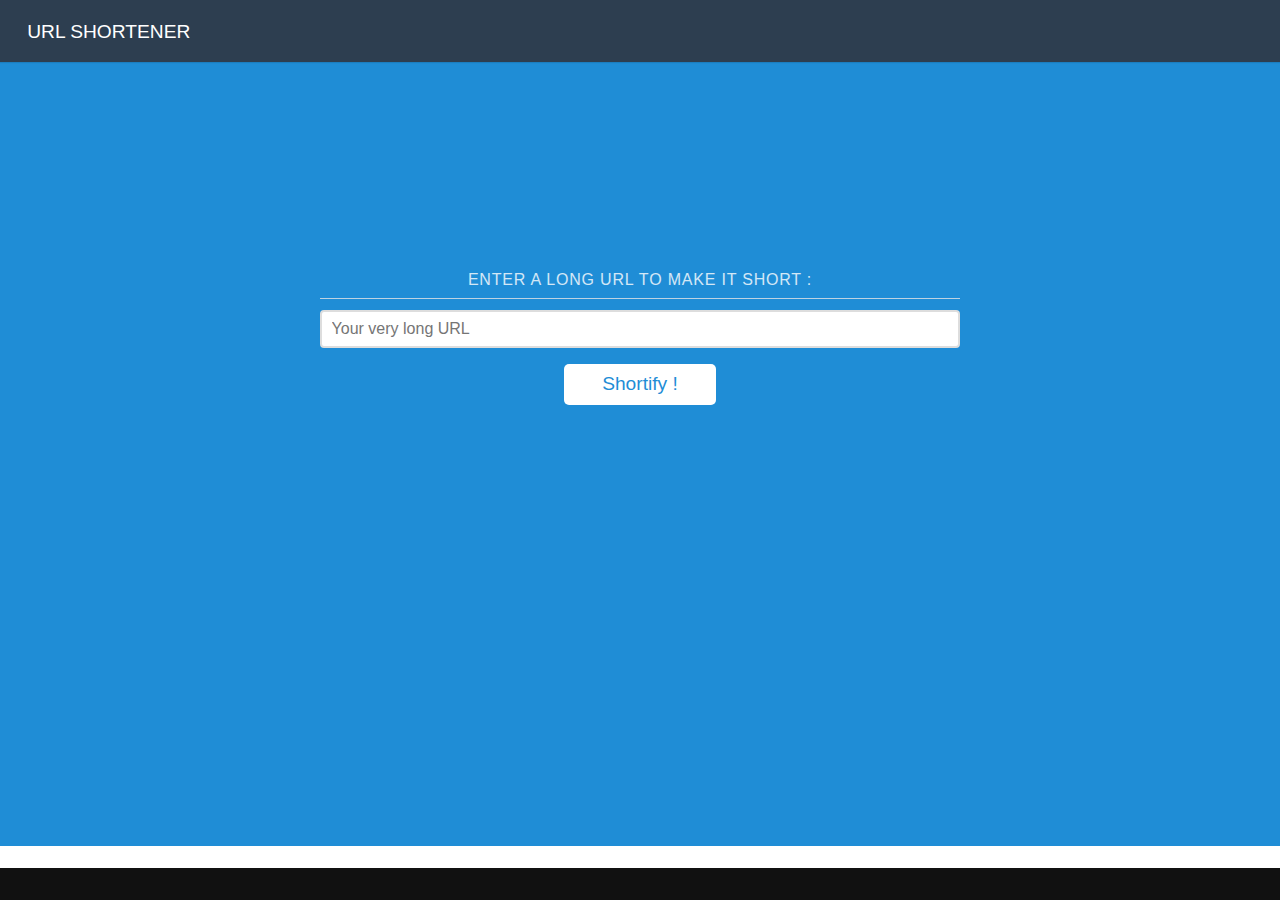
<file: src/main/resources/static/index.html>
<!DOCTYPE html>
<html lang="en">
<link rel="stylesheet" href="css/pure-min.css">
<link rel="stylesheet" href="css/grids-responsive-min.css">
<link rel="stylesheet" href="css/marketing.css">
<head>
    <meta charset="UTF-8">
    <title>Shortify</title>
</head>
<script  nonce="pmV4c3BhcmtlciDydWxlcyA7VQ==">
    function shortify() {
        var longURL = document.getElementById("longURL").value;
        if(IsURL(longURL)) {
            document.getElementById("longURL").style.color = "#777";
            document.getElementById("result").style.visibility='hidden';
            var xhr = new XMLHttpRequest();
            xhr.open("POST", "/");
            xhr.setRequestHeader("Content-Type", "application/json;charset=UTF-8");
            xhr.onload = function () {
                if (xhr.readyState === 4 && xhr.status == "200") {
                    var urlShort = JSON.parse(xhr.responseText).url;
                    var resultURL = document.getElementById("resultURL");
                    resultURL.value = urlShort;
                    document.getElementById("result").style.visibility='visible'
                }else {

                    document.getElementById("longURL").style.color = "#be0c22";
                }
            };
            xhr.send(JSON.stringify({"url":longURL}));
        }else{
            document.getElementById("longURL").style.color = "#be0c22";
        }

    }

    /**
     * @return {boolean}
     */
    function IsURL(url) {

        var strRegex = "^((https|http)?://)"
            + "?(([0-9a-z_!~*'().&=+$%-]+: )?[0-9a-z_!~*'().&=+$%-]+@)?"
            + "(([0-9]{1,3}\.){3}[0-9]{1,3}"
            + "|"
            + "([0-9a-z_!~*'()-]+\.)*"
            + "([0-9a-z][0-9a-z-]{0,61})?[0-9a-z]\."
            + "[a-z]{2,6})"
            + "(:[0-9]{1,4})?"
            + "((/?)|"
            + "(/[0-9a-z_!~*'().;?:@&=+$,%#-]+)+/?)$";
        var re=new RegExp(strRegex);
        return re.test(url);
    }
    function copyURL() {
        var copyText = document.getElementById("resultURL");
        copyText.select();
        document.execCommand("copy");
        alert("URL copy done");
    }
</script>
<body>


<div class="header">
    <div class="home-menu pure-menu pure-menu-horizontal pure-menu-fixed">
        <a class="pure-menu-heading" href="">URL Shortener</a>
    </div>
</div>

<div class="splash-container">
    <div class="splash">
        <form class="pure-form">
            <fieldset>
                <legend class="splash-subhead">Enter a long URL to make it short :</legend>

                <input id="longURL" type="url"  placeholder="Your very long URL">
                <button id="shortifyButton" type="button" class="pure-button pure-button-primary">Shortify !</button>


            </fieldset>
        </form>

        <form class="pure-form">
            <fieldset>
        <div id="result">
            <input class="pure-input-1-2" type="url" id="resultURL"  readonly>

            <button id="copyButton" type="button" class="pure-button pure-button-primary" >Copy</button>
        </div>
        </fieldset>
        </form>
    </div>
</div>
<div class="footer l-box is-center">
</div>
</body>
<script nonce="zx82zafucAzx82zafucA==">
    document.getElementById("shortifyButton").onclick=shortify;
    document.getElementById("copyButton").onclick=copyURL;
    document.getElementById("result").style.visibility='hidden';
    document.getElementById("longURL").style.color = "#777";
</script>
</html>
</file>
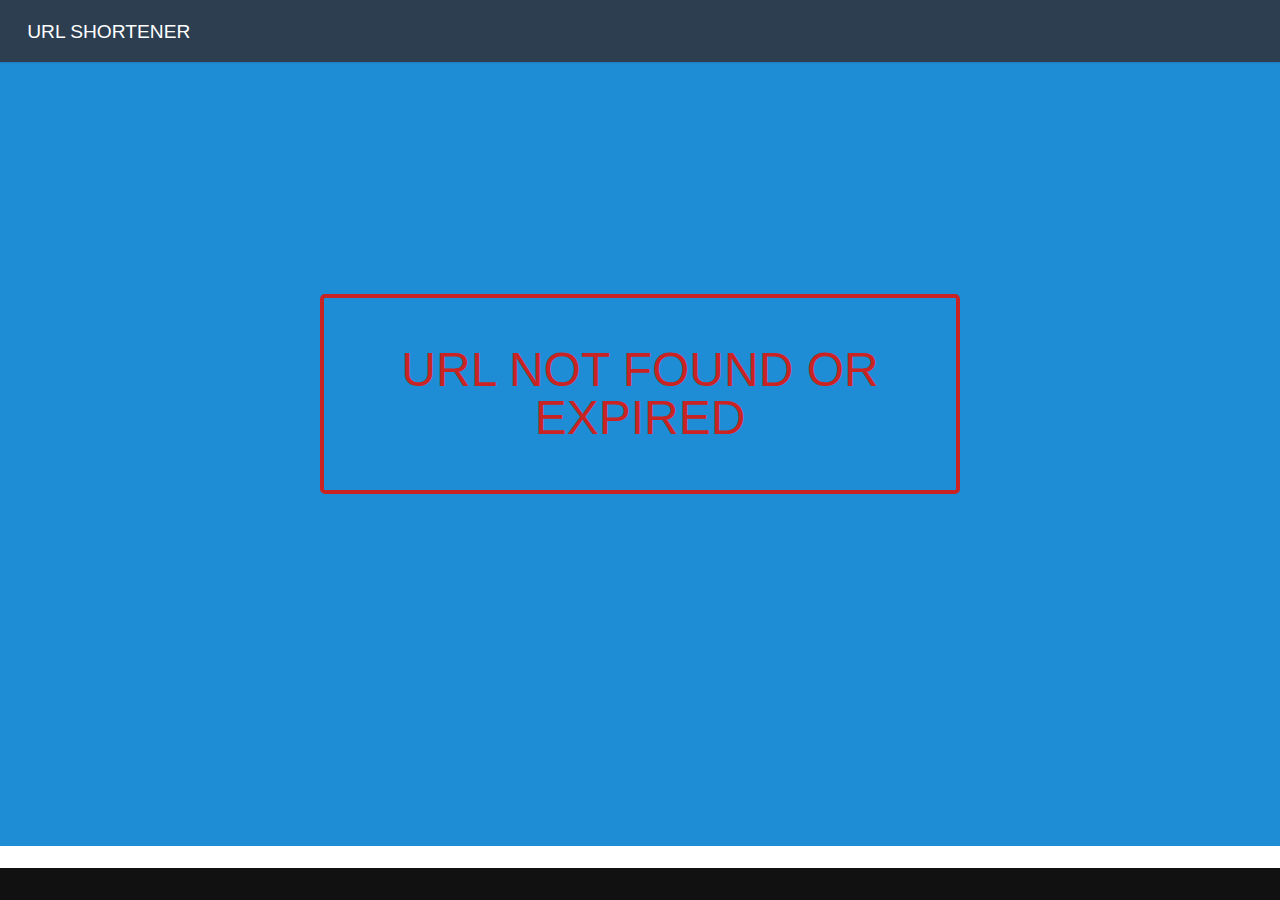
<file: src/main/resources/static/errorNotFound.html>
<!DOCTYPE html>
<html lang="en">
<link rel="stylesheet" href="css/pure-min.css">
<link rel="stylesheet" href="css/grids-responsive-min.css">
<link rel="stylesheet" href="css/marketing.css">
<head>
    <meta charset="UTF-8">
    <title>Shortify</title>
</head>
<body>


<div class="header">
    <div class="home-menu pure-menu pure-menu-horizontal pure-menu-fixed">
        <a class="pure-menu-heading" href="/">URL Shortener</a>
    </div>
</div>

<div class="splash-container">
    <div class="splash">
        <h1 class="splash-head">URL not found or expired</h1>
    </div>
</div>
<div class="footer l-box is-center">
</div>
</body>
</file>
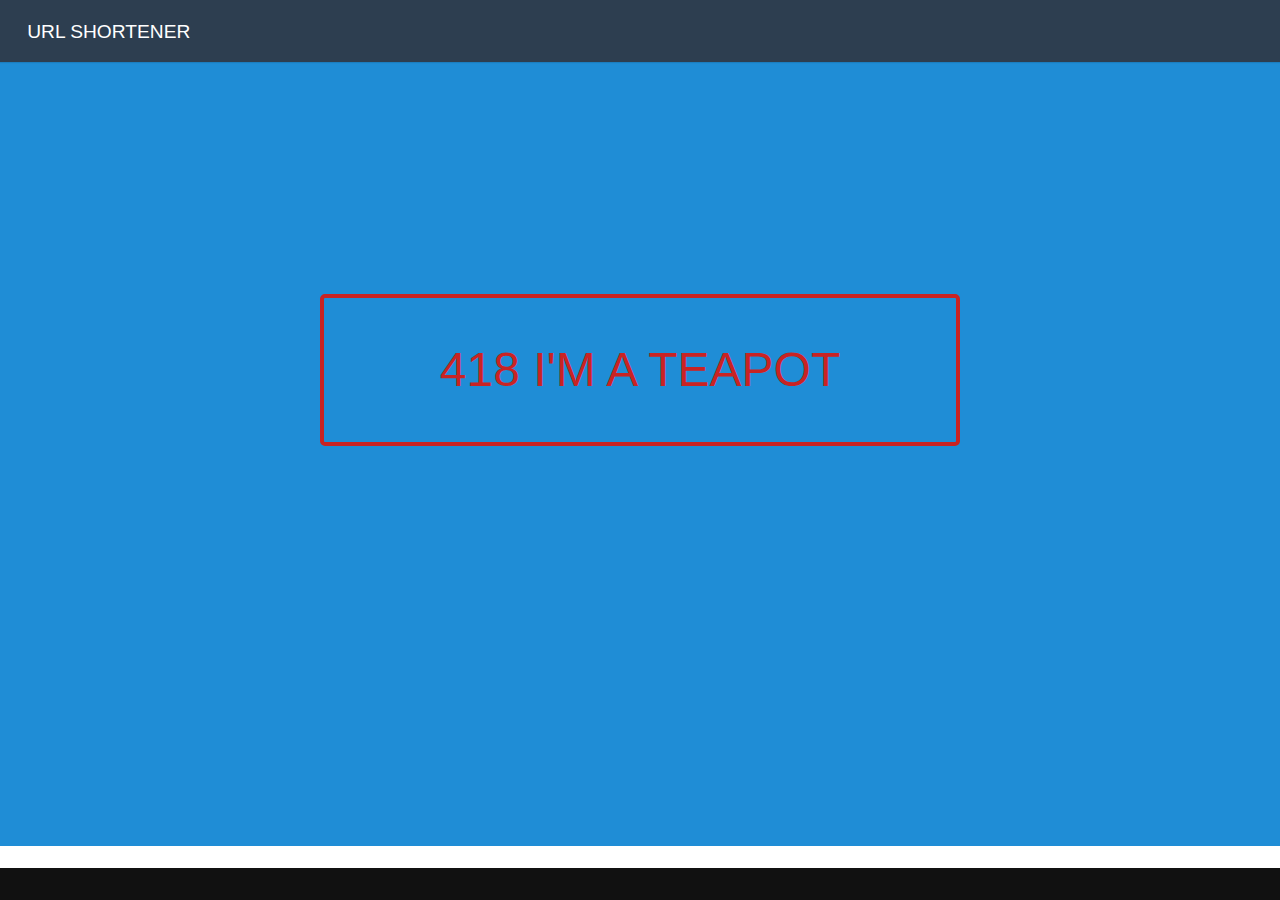
<file: src/main/resources/static/errorTeapot.html>
<!DOCTYPE html>
<html lang="en">
<link rel="stylesheet" href="css/pure-min.css">
<link rel="stylesheet" href="css/grids-responsive-min.css">
<link rel="stylesheet" href="css/marketing.css">
<head>
    <meta charset="UTF-8">
    <title>Shortify</title>
</head>
<body>


<div class="header">
    <div class="home-menu pure-menu pure-menu-horizontal pure-menu-fixed">
        <a class="pure-menu-heading" href="/">URL Shortener</a>
    </div>
</div>

<div class="splash-container">
    <div class="splash">
        <h1 class="splash-head">418 I'm a teapot</h1>
    </div>
</div>
<div class="footer l-box is-center">
</div>
</body>
</file>
<file: src/main/resources/static/css/grids-responsive-min.css>
/*!
Pure v1.0.0
Copyright 2013 Yahoo!
Licensed under the BSD License.
https://github.com/yahoo/pure/blob/master/LICENSE.md
*/
@media screen and (min-width:35.5em){.pure-u-sm-1,.pure-u-sm-1-1,.pure-u-sm-1-12,.pure-u-sm-1-2,.pure-u-sm-1-24,.pure-u-sm-1-3,.pure-u-sm-1-4,.pure-u-sm-1-5,.pure-u-sm-1-6,.pure-u-sm-1-8,.pure-u-sm-10-24,.pure-u-sm-11-12,.pure-u-sm-11-24,.pure-u-sm-12-24,.pure-u-sm-13-24,.pure-u-sm-14-24,.pure-u-sm-15-24,.pure-u-sm-16-24,.pure-u-sm-17-24,.pure-u-sm-18-24,.pure-u-sm-19-24,.pure-u-sm-2-24,.pure-u-sm-2-3,.pure-u-sm-2-5,.pure-u-sm-20-24,.pure-u-sm-21-24,.pure-u-sm-22-24,.pure-u-sm-23-24,.pure-u-sm-24-24,.pure-u-sm-3-24,.pure-u-sm-3-4,.pure-u-sm-3-5,.pure-u-sm-3-8,.pure-u-sm-4-24,.pure-u-sm-4-5,.pure-u-sm-5-12,.pure-u-sm-5-24,.pure-u-sm-5-5,.pure-u-sm-5-6,.pure-u-sm-5-8,.pure-u-sm-6-24,.pure-u-sm-7-12,.pure-u-sm-7-24,.pure-u-sm-7-8,.pure-u-sm-8-24,.pure-u-sm-9-24{display:inline-block;zoom:1;letter-spacing:normal;word-spacing:normal;vertical-align:top;text-rendering:auto}.pure-u-sm-1-24{width:4.1667%}.pure-u-sm-1-12,.pure-u-sm-2-24{width:8.3333%}.pure-u-sm-1-8,.pure-u-sm-3-24{width:12.5%}.pure-u-sm-1-6,.pure-u-sm-4-24{width:16.6667%}.pure-u-sm-1-5{width:20%}.pure-u-sm-5-24{width:20.8333%}.pure-u-sm-1-4,.pure-u-sm-6-24{width:25%}.pure-u-sm-7-24{width:29.1667%}.pure-u-sm-1-3,.pure-u-sm-8-24{width:33.3333%}.pure-u-sm-3-8,.pure-u-sm-9-24{width:37.5%}.pure-u-sm-2-5{width:40%}.pure-u-sm-10-24,.pure-u-sm-5-12{width:41.6667%}.pure-u-sm-11-24{width:45.8333%}.pure-u-sm-1-2,.pure-u-sm-12-24{width:50%}.pure-u-sm-13-24{width:54.1667%}.pure-u-sm-14-24,.pure-u-sm-7-12{width:58.3333%}.pure-u-sm-3-5{width:60%}.pure-u-sm-15-24,.pure-u-sm-5-8{width:62.5%}.pure-u-sm-16-24,.pure-u-sm-2-3{width:66.6667%}.pure-u-sm-17-24{width:70.8333%}.pure-u-sm-18-24,.pure-u-sm-3-4{width:75%}.pure-u-sm-19-24{width:79.1667%}.pure-u-sm-4-5{width:80%}.pure-u-sm-20-24,.pure-u-sm-5-6{width:83.3333%}.pure-u-sm-21-24,.pure-u-sm-7-8{width:87.5%}.pure-u-sm-11-12,.pure-u-sm-22-24{width:91.6667%}.pure-u-sm-23-24{width:95.8333%}.pure-u-sm-1,.pure-u-sm-1-1,.pure-u-sm-24-24,.pure-u-sm-5-5{width:100%}}@media screen and (min-width:48em){.pure-u-md-1,.pure-u-md-1-1,.pure-u-md-1-12,.pure-u-md-1-2,.pure-u-md-1-24,.pure-u-md-1-3,.pure-u-md-1-4,.pure-u-md-1-5,.pure-u-md-1-6,.pure-u-md-1-8,.pure-u-md-10-24,.pure-u-md-11-12,.pure-u-md-11-24,.pure-u-md-12-24,.pure-u-md-13-24,.pure-u-md-14-24,.pure-u-md-15-24,.pure-u-md-16-24,.pure-u-md-17-24,.pure-u-md-18-24,.pure-u-md-19-24,.pure-u-md-2-24,.pure-u-md-2-3,.pure-u-md-2-5,.pure-u-md-20-24,.pure-u-md-21-24,.pure-u-md-22-24,.pure-u-md-23-24,.pure-u-md-24-24,.pure-u-md-3-24,.pure-u-md-3-4,.pure-u-md-3-5,.pure-u-md-3-8,.pure-u-md-4-24,.pure-u-md-4-5,.pure-u-md-5-12,.pure-u-md-5-24,.pure-u-md-5-5,.pure-u-md-5-6,.pure-u-md-5-8,.pure-u-md-6-24,.pure-u-md-7-12,.pure-u-md-7-24,.pure-u-md-7-8,.pure-u-md-8-24,.pure-u-md-9-24{display:inline-block;zoom:1;letter-spacing:normal;word-spacing:normal;vertical-align:top;text-rendering:auto}.pure-u-md-1-24{width:4.1667%}.pure-u-md-1-12,.pure-u-md-2-24{width:8.3333%}.pure-u-md-1-8,.pure-u-md-3-24{width:12.5%}.pure-u-md-1-6,.pure-u-md-4-24{width:16.6667%}.pure-u-md-1-5{width:20%}.pure-u-md-5-24{width:20.8333%}.pure-u-md-1-4,.pure-u-md-6-24{width:25%}.pure-u-md-7-24{width:29.1667%}.pure-u-md-1-3,.pure-u-md-8-24{width:33.3333%}.pure-u-md-3-8,.pure-u-md-9-24{width:37.5%}.pure-u-md-2-5{width:40%}.pure-u-md-10-24,.pure-u-md-5-12{width:41.6667%}.pure-u-md-11-24{width:45.8333%}.pure-u-md-1-2,.pure-u-md-12-24{width:50%}.pure-u-md-13-24{width:54.1667%}.pure-u-md-14-24,.pure-u-md-7-12{width:58.3333%}.pure-u-md-3-5{width:60%}.pure-u-md-15-24,.pure-u-md-5-8{width:62.5%}.pure-u-md-16-24,.pure-u-md-2-3{width:66.6667%}.pure-u-md-17-24{width:70.8333%}.pure-u-md-18-24,.pure-u-md-3-4{width:75%}.pure-u-md-19-24{width:79.1667%}.pure-u-md-4-5{width:80%}.pure-u-md-20-24,.pure-u-md-5-6{width:83.3333%}.pure-u-md-21-24,.pure-u-md-7-8{width:87.5%}.pure-u-md-11-12,.pure-u-md-22-24{width:91.6667%}.pure-u-md-23-24{width:95.8333%}.pure-u-md-1,.pure-u-md-1-1,.pure-u-md-24-24,.pure-u-md-5-5{width:100%}}@media screen and (min-width:64em){.pure-u-lg-1,.pure-u-lg-1-1,.pure-u-lg-1-12,.pure-u-lg-1-2,.pure-u-lg-1-24,.pure-u-lg-1-3,.pure-u-lg-1-4,.pure-u-lg-1-5,.pure-u-lg-1-6,.pure-u-lg-1-8,.pure-u-lg-10-24,.pure-u-lg-11-12,.pure-u-lg-11-24,.pure-u-lg-12-24,.pure-u-lg-13-24,.pure-u-lg-14-24,.pure-u-lg-15-24,.pure-u-lg-16-24,.pure-u-lg-17-24,.pure-u-lg-18-24,.pure-u-lg-19-24,.pure-u-lg-2-24,.pure-u-lg-2-3,.pure-u-lg-2-5,.pure-u-lg-20-24,.pure-u-lg-21-24,.pure-u-lg-22-24,.pure-u-lg-23-24,.pure-u-lg-24-24,.pure-u-lg-3-24,.pure-u-lg-3-4,.pure-u-lg-3-5,.pure-u-lg-3-8,.pure-u-lg-4-24,.pure-u-lg-4-5,.pure-u-lg-5-12,.pure-u-lg-5-24,.pure-u-lg-5-5,.pure-u-lg-5-6,.pure-u-lg-5-8,.pure-u-lg-6-24,.pure-u-lg-7-12,.pure-u-lg-7-24,.pure-u-lg-7-8,.pure-u-lg-8-24,.pure-u-lg-9-24{display:inline-block;zoom:1;letter-spacing:normal;word-spacing:normal;vertical-align:top;text-rendering:auto}.pure-u-lg-1-24{width:4.1667%}.pure-u-lg-1-12,.pure-u-lg-2-24{width:8.3333%}.pure-u-lg-1-8,.pure-u-lg-3-24{width:12.5%}.pure-u-lg-1-6,.pure-u-lg-4-24{width:16.6667%}.pure-u-lg-1-5{width:20%}.pure-u-lg-5-24{width:20.8333%}.pure-u-lg-1-4,.pure-u-lg-6-24{width:25%}.pure-u-lg-7-24{width:29.1667%}.pure-u-lg-1-3,.pure-u-lg-8-24{width:33.3333%}.pure-u-lg-3-8,.pure-u-lg-9-24{width:37.5%}.pure-u-lg-2-5{width:40%}.pure-u-lg-10-24,.pure-u-lg-5-12{width:41.6667%}.pure-u-lg-11-24{width:45.8333%}.pure-u-lg-1-2,.pure-u-lg-12-24{width:50%}.pure-u-lg-13-24{width:54.1667%}.pure-u-lg-14-24,.pure-u-lg-7-12{width:58.3333%}.pure-u-lg-3-5{width:60%}.pure-u-lg-15-24,.pure-u-lg-5-8{width:62.5%}.pure-u-lg-16-24,.pure-u-lg-2-3{width:66.6667%}.pure-u-lg-17-24{width:70.8333%}.pure-u-lg-18-24,.pure-u-lg-3-4{width:75%}.pure-u-lg-19-24{width:79.1667%}.pure-u-lg-4-5{width:80%}.pure-u-lg-20-24,.pure-u-lg-5-6{width:83.3333%}.pure-u-lg-21-24,.pure-u-lg-7-8{width:87.5%}.pure-u-lg-11-12,.pure-u-lg-22-24{width:91.6667%}.pure-u-lg-23-24{width:95.8333%}.pure-u-lg-1,.pure-u-lg-1-1,.pure-u-lg-24-24,.pure-u-lg-5-5{width:100%}}@media screen and (min-width:80em){.pure-u-xl-1,.pure-u-xl-1-1,.pure-u-xl-1-12,.pure-u-xl-1-2,.pure-u-xl-1-24,.pure-u-xl-1-3,.pure-u-xl-1-4,.pure-u-xl-1-5,.pure-u-xl-1-6,.pure-u-xl-1-8,.pure-u-xl-10-24,.pure-u-xl-11-12,.pure-u-xl-11-24,.pure-u-xl-12-24,.pure-u-xl-13-24,.pure-u-xl-14-24,.pure-u-xl-15-24,.pure-u-xl-16-24,.pure-u-xl-17-24,.pure-u-xl-18-24,.pure-u-xl-19-24,.pure-u-xl-2-24,.pure-u-xl-2-3,.pure-u-xl-2-5,.pure-u-xl-20-24,.pure-u-xl-21-24,.pure-u-xl-22-24,.pure-u-xl-23-24,.pure-u-xl-24-24,.pure-u-xl-3-24,.pure-u-xl-3-4,.pure-u-xl-3-5,.pure-u-xl-3-8,.pure-u-xl-4-24,.pure-u-xl-4-5,.pure-u-xl-5-12,.pure-u-xl-5-24,.pure-u-xl-5-5,.pure-u-xl-5-6,.pure-u-xl-5-8,.pure-u-xl-6-24,.pure-u-xl-7-12,.pure-u-xl-7-24,.pure-u-xl-7-8,.pure-u-xl-8-24,.pure-u-xl-9-24{display:inline-block;zoom:1;letter-spacing:normal;word-spacing:normal;vertical-align:top;text-rendering:auto}.pure-u-xl-1-24{width:4.1667%}.pure-u-xl-1-12,.pure-u-xl-2-24{width:8.3333%}.pure-u-xl-1-8,.pure-u-xl-3-24{width:12.5%}.pure-u-xl-1-6,.pure-u-xl-4-24{width:16.6667%}.pure-u-xl-1-5{width:20%}.pure-u-xl-5-24{width:20.8333%}.pure-u-xl-1-4,.pure-u-xl-6-24{width:25%}.pure-u-xl-7-24{width:29.1667%}.pure-u-xl-1-3,.pure-u-xl-8-24{width:33.3333%}.pure-u-xl-3-8,.pure-u-xl-9-24{width:37.5%}.pure-u-xl-2-5{width:40%}.pure-u-xl-10-24,.pure-u-xl-5-12{width:41.6667%}.pure-u-xl-11-24{width:45.8333%}.pure-u-xl-1-2,.pure-u-xl-12-24{width:50%}.pure-u-xl-13-24{width:54.1667%}.pure-u-xl-14-24,.pure-u-xl-7-12{width:58.3333%}.pure-u-xl-3-5{width:60%}.pure-u-xl-15-24,.pure-u-xl-5-8{width:62.5%}.pure-u-xl-16-24,.pure-u-xl-2-3{width:66.6667%}.pure-u-xl-17-24{width:70.8333%}.pure-u-xl-18-24,.pure-u-xl-3-4{width:75%}.pure-u-xl-19-24{width:79.1667%}.pure-u-xl-4-5{width:80%}.pure-u-xl-20-24,.pure-u-xl-5-6{width:83.3333%}.pure-u-xl-21-24,.pure-u-xl-7-8{width:87.5%}.pure-u-xl-11-12,.pure-u-xl-22-24{width:91.6667%}.pure-u-xl-23-24{width:95.8333%}.pure-u-xl-1,.pure-u-xl-1-1,.pure-u-xl-24-24,.pure-u-xl-5-5{width:100%}}
</file>
<file: src/main/resources/static/css/marketing.css>
* {
    -webkit-box-sizing: border-box;
    -moz-box-sizing: border-box;
    box-sizing: border-box;
}

/*
 * -- BASE STYLES --
 * Most of these are inherited from Base, but I want to change a few.
 */
body {
    line-height: 1.7em;
    color: #7f8c8d;
    font-size: 13px;
}

h1,
h2,
h3,
h4,
h5,
h6,
label {
    color: #34495e;
}

.pure-img-responsive {
    max-width: 100%;
    height: auto;
}

/*
 * -- LAYOUT STYLES --
 * These are some useful classes which I will need
 */
.l-box {
    padding: 1em;
}

.l-box-lrg {
    padding: 2em;
    border-bottom: 1px solid rgba(0,0,0,0.1);
}

.is-center {
    text-align: center;
}



/*
 * -- PURE FORM STYLES --
 * Style the form inputs and labels
 */
.pure-form label {
    margin: 1em 0 0;
    font-weight: bold;
    font-size: 100%;
}

.pure-form input[type] {
    border: 2px solid #ddd;
    box-shadow: none;
    font-size: 100%;
    width: 100%;
    margin-bottom: 1em;
}

legend{
    color:white!important;
}

/*
 * -- PURE BUTTON STYLES --
 * I want my pure-button elements to look a little different
 */
.pure-button {
    background-color: #1f8dd6;
    color: white;
    padding: 0.5em 2em;
    border-radius: 5px;
}

.pure-button-primary {
    background: white;
    color: #1f8dd6;
    border-radius: 5px;
    font-size: 120%;
}


/*
 * -- MENU STYLES --
 * I want to customize how my .pure-menu looks at the top of the page
 */

.home-menu {
    padding: 0.5em;
    text-align: center;
    box-shadow: 0 1px 1px rgba(0,0,0, 0.10);
}
.home-menu {
    background: #2d3e50;
}
.pure-menu.pure-menu-fixed {
    /* Fixed menus normally have a border at the bottom. */
    border-bottom: none;
    /* I need a higher z-index here because of the scroll-over effect. */
    z-index: 4;
}

.home-menu .pure-menu-heading {
    color: white;
    font-weight: 400;
    font-size: 120%;
}

.home-menu .pure-menu-selected a {
    color: white;
}

.home-menu a {
    color: #6FBEF3;
}
.home-menu li a:hover,
.home-menu li a:focus {
    background: none;
    border: none;
    color: #AECFE5;
}


/*
 * -- SPLASH STYLES --
 * This is the blue top section that appears on the page.
 */

.splash-container {
    background: #1f8dd6;
    z-index: 1;
    overflow: hidden;
    /* The following styles are required for the "scroll-over" effect */
    width: 100%;
    height: 94%;
    top: 0;
    left: 0;
    position: fixed !important;
}

.splash {
    /* absolute center .splash within .splash-container */
    width: 80%;
    height: 50%;
    margin: auto;
    position: absolute;
    top: 100px; left: 0; bottom: 0; right: 0;
    text-align: center;
    text-transform: uppercase;
}

/* This is the main heading that appears on the blue section */
.splash-head {
    font-size: 20px;
    font-weight: bold;
    color: white;
    border: 3px solid white;
    padding: 1em 1.6em;
    font-weight: 100;
    border-radius: 5px;
    line-height: 1em;
}

/* This is the subheading that appears on the blue section */
.splash-subhead {
    color: white;
    letter-spacing: 0.05em;
    opacity: 0.8;
}

/*
 * -- CONTENT STYLES --
 * This represents the content area (everything below the blue section)
 */
.content-wrapper {
    /* These styles are required for the "scroll-over" effect */
    position: absolute;
    top: 87%;
    width: 100%;
    min-height: 12%;
    z-index: 2;
    background: white;

}

/* We want to give the content area some more padding */
.content {
    padding: 1em 1em 3em;
}

/* This is the class used for the main content headers (<h2>) */
.content-head {
    font-weight: 400;
    text-transform: uppercase;
    letter-spacing: 0.1em;
    margin: 2em 0 1em;
}

/* This is a modifier class used when the content-head is inside a ribbon */
.content-head-ribbon {
    color: white;
}

/* This is the class used for the content sub-headers (<h3>) */
.content-subhead {
    color: #1f8dd6;
}
    .content-subhead i {
        margin-right: 7px;
    }

/* This is the class used for the dark-background areas. */
.ribbon {
    background: #2d3e50;
    color: #aaa;
}

/* This is the class used for the footer */
.footer {
    background: #111;
    position: fixed;
    bottom: 0;
    width: 100%;
}

/*
 * -- TABLET (AND UP) MEDIA QUERIES --
 * On tablets and other medium-sized devices, we want to customize some
 * of the mobile styles.
 */
@media (min-width: 48em) {

    /* We increase the body font size */
    body {
        font-size: 16px;
    }

    /* We can align the menu header to the left, but float the
    menu items to the right. */
    .home-menu {
        text-align: left;
    }
        .home-menu ul {
            float: right;
        }

    /* We increase the height of the splash-container */
/*    .splash-container {
        height: 500px;
    }*/

    /* We decrease the width of the .splash, since we have more width
    to work with */
    .splash {
        width: 50%;
        height: 50%;
    }

    .splash-head {
        font-size: 250%;
        color : #c92323 !important;
        border: 4px solid #c92323 !important;
    }


    /* We remove the border-separator assigned to .l-box-lrg */
    .l-box-lrg {
        border: none;
    }

}

/*
 * -- DESKTOP (AND UP) MEDIA QUERIES --
 * On desktops and other large devices, we want to over-ride some
 * of the mobile and tablet styles.
 */
@media (min-width: 78em) {
    /* We increase the header font size even more */
    .splash-head {
        font-size: 300%;
    }
}
</file>
